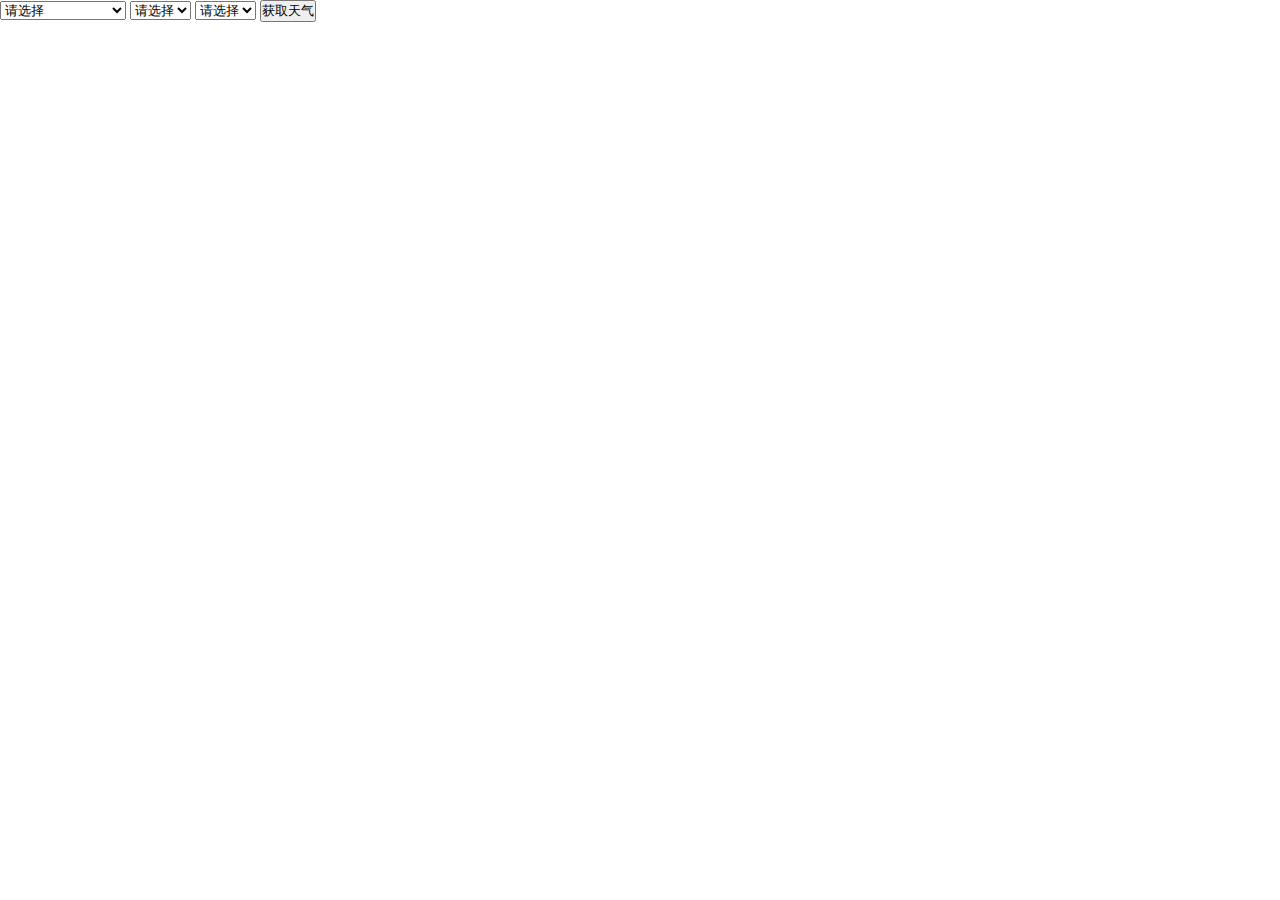
<file: 4/联动.html>
<!DOCTYPE html>
<html>
	<head>
		<meta charset="UTF-8">
		<title></title>
		<style>
			*{
				padding: 0;
				margin: 0;
			}
			#box{
				width: 600px;
				height: 300px;
				border: 2px solid red;
				margin-left: 50px;
				display: none;
			}
			#con{
				width: 600px;
				height: 50px;
				border: 1px solid green;
				text-align: center;
				line-height: 50px;
			}
			#box .oul li{
				list-style: none;
				width: 97px;
				height: 30px;
				border: 1px solid red;
				float: left;
				text-align: center;
				line-height: 30px;
				font-size: 20px;
				font-weight: bold;
				background: pink;
			}
			li{
				list-style: none;
				width: 97px;
				height: 30px;
				border: 1px solid red;
				float: left;
				text-align: center;
				line-height: 30px;
				font-size: 16px;
			}
		</style>
	</head>
	<body>
		
		<select id="sel1"></select>
		<select id="sel2"></select>
		<select id="sel3"></select>
		<button>获取天气</button>
		<div id="box">
			<div id="con"></div>
			<ul class="oul">
				<li>风向</li>
				<li>风级</li>
				<li>高温</li>
				<li>天气</li>
				<li>低温</li>
				<li>日期</li>				
			</ul>
			<ul class="aul">
				
			</ul>
		</div>
		
	</body>
</html>

<script src="jquery-3.1.1.js"></script>
<script>

		$.ajax({
		url:"city.json",
		type:'get',
		dataTape:'json',
		data:'',
		success:function(data){
			//console.log(data);
			$('#sel1').append("<option>"+'请选择'+"</option>");
			$('#sel2').append("<option>"+'请选择'+"</option>");
			$('#sel3').append("<option>"+'请选择'+"</option>");
			
			$.each(data.p,function(i,j){
				$('#sel1').append("<option>"+j+"</option>");
				$('#sel1').change(function(){
					var $sel1=$(this).val();
					$('#sel2').children().remove();
					$('#sel3').children().remove();
					$('#sel2').append("<option>"+'请选择'+"</option>");
			        $('#sel3').append("<option>"+'请选择'+"</option>");
					
					$.each(data.c,function(i,j){
						if($sel1==i){
							$.each(j,function(a,b){
								$('#sel2').append("<option>"+b+"</option>");
							})
							$('#sel2').change(function(){
								$('#sel3').children().remove();
								var $sel2=$(this).val();
								$.each(data.a, function(c,d) {
									if($sel1+'-'+$sel2==c){
										$.each(d, function(e,f) {
											$('#sel3').append("<option>"+f+"</option>");
										});
									}
								});
							})
						}
					})
				})
			})
		}
	})
	
	//获取天气
	$('button').click(function(){
		$('#box').show();
		$('.aul').children().remove();		
		var $sel2=$('#sel2').val();
		var $val=$sel2.substring(0,$sel2.length-1);
//		console.log($val);
		$.ajax({		
		url:"http://wthrcdn.etouch.cn/weather_mini?city="+$val,
		type:'get',				
		dataType:'json',
		async:true,
		success:function(data){
			//console.log(data);
			$.each(data,function(i,j) {				
				$('#con').html(j.ganmao);
				$.each(j.yesterday, function(a,b) {					
					$('.aul').append("<li>"+b+"</li>");
				});
				$.each(j.forecast, function(c,d) {
					//console.log(j.forecast);
					$.each(d, function(e,f) {
						console.log(f);
						$('.aul').append("<li>"+f+"</li>");
					});
				});
			});
		}
	})
})



  

	
</script>
</file>
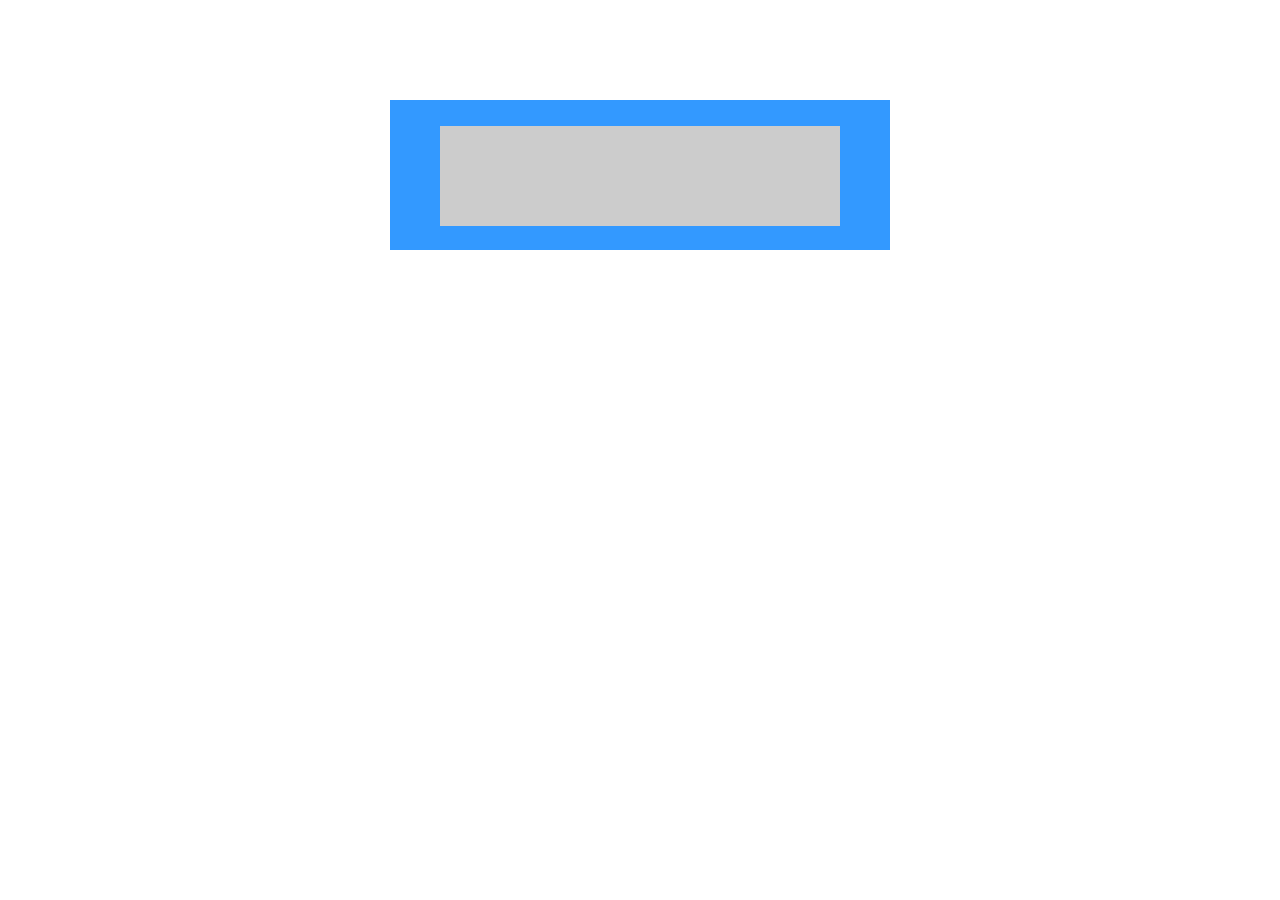
<file: 电子表/电子表.html>
<!DOCTYPE html>
<html>
	<head>
		<meta charset="UTF-8">
		<title></title>
		<style>
			*{
				padding: 0;
				margin: 0;
				
			}
			#clock{
				width: 500px;
				height: 150px;
				background:#3399FF;
				margin: 100px auto;
				
				
			}
			
			 #odiv{
				width: 400px;
				height: 100px;
				background: #ccc;
				display: inline-block;
				margin-top: 26px;
				margin-left: 50px;
			}
			
			#week{
				width: 400px;
				height: 20px;
				/*border: 1px solid red;*/
				
			}
			#week b{
				margin-left: 15px;
			}
			.timer{
				width: 340px;
				height: 60px;
				/*border: 1px solid red;*/
				margin-top: 10px;
				float: left;
				font-size: 60px;
				font-weight: bold;
				text-align: center;
			}
			.oap{
				width: 40px;
				height: 60px;
				/*border: 1px solid red;*/
				float: right;
				margin-top: 10px;
				
				
			}
			.oap span{
				display: block;
				margin-top: 40px;
				margin-left: 0px;
			}
		</style>
	</head>
	<body>
		
		<div id="clock">
			<div id="odiv">
				<div id="week"><b class="b1"></b></div>
				<div class="timer" id="timer"></div>
				<div class="oap"><span id="sp1"></span></div>
			</div>
		</div>
	</body>
</html>
<script src="jquery-3.1.1.js"></script>
<script>
	$(function(){
		setInterval(function(){
			var adate=new Date();
			var y=adate.getFullYear();
			var am=adate.getMonth()+1;
			var day=adate.getDate();
			
	         //var str=["MON","TUE",'WED','THURS','FRI','SAT','SUN'];
	      
//	        	  
	        var weeks=adate.getDay();
//	        var week=str.charAt(weeks);
		
			
			var h=adate.getHours();
			var m=adate.getMinutes();
			var s=adate.getSeconds();
			
	       function getimer(){
	       	    return ''+zero(sum(h))+':'+zero(m)+':'+zero(s)+'';
	       }
	       
		   function zero(n){
			return n=n<10?'0'+n:n;
		   }
		   function sum(m){
			return m=m>12?m-12:m; 
		   }
		   function ap(){
		   	return h=h>12?"PM":"AM";
		   }
//		   function getday(){
//		   	 switch(weeks){
//		   	 	
//		   	    case 1:
//		   	      x="MON";
//		   	      break;
//		   	     case 2:
//		   	      x="TUE";
//		   	      break;
//		   	     case 3:
//		   	      x="WED";
//		   	      break;
//		   	     case 4:
//		   	      x="THURS";
//		   	      break;
//		   	     case 5:
//		   	      x="FRI";
//		   	      break;
//		   	    case 6:
//		   	      x="SAT";
//		   	      break;
//		   	    case 7:
//		   	 	  x="SUN";
//		   	 	  break;
//		   	    
//		   	 }
//		   	 return x;
//		   }
//		   
		   function getday(){
		   	 switch(weeks){
		   	 	 case 0:
		   	 	  x="SUN";
		   	 	  break;
		   	    case 1:
		   	      x="MON";
		   	      break;
		   	     case 2:
		   	      x="TUE";
		   	      break;
		   	     case 3:
		   	      x="WED";
		   	      break;
		   	     case 4:
		   	      x="THURS";
		   	      break;
		   	     case 5:
		   	      x="FRI";
		   	      break;
		   	    case 6:
		   	      x="SAT";
		   	      break;
		   	   
		   	    
		   	 }
		   	 return x;
		   }
		   
		   setInterval(getimer,1000);
		   $('.timer').html(getimer);
		   $('#sp1').html(ap());
		   $('.b1').html(getday());
		   
		},1000)
	
	})
	
	
	

</script>
</file>
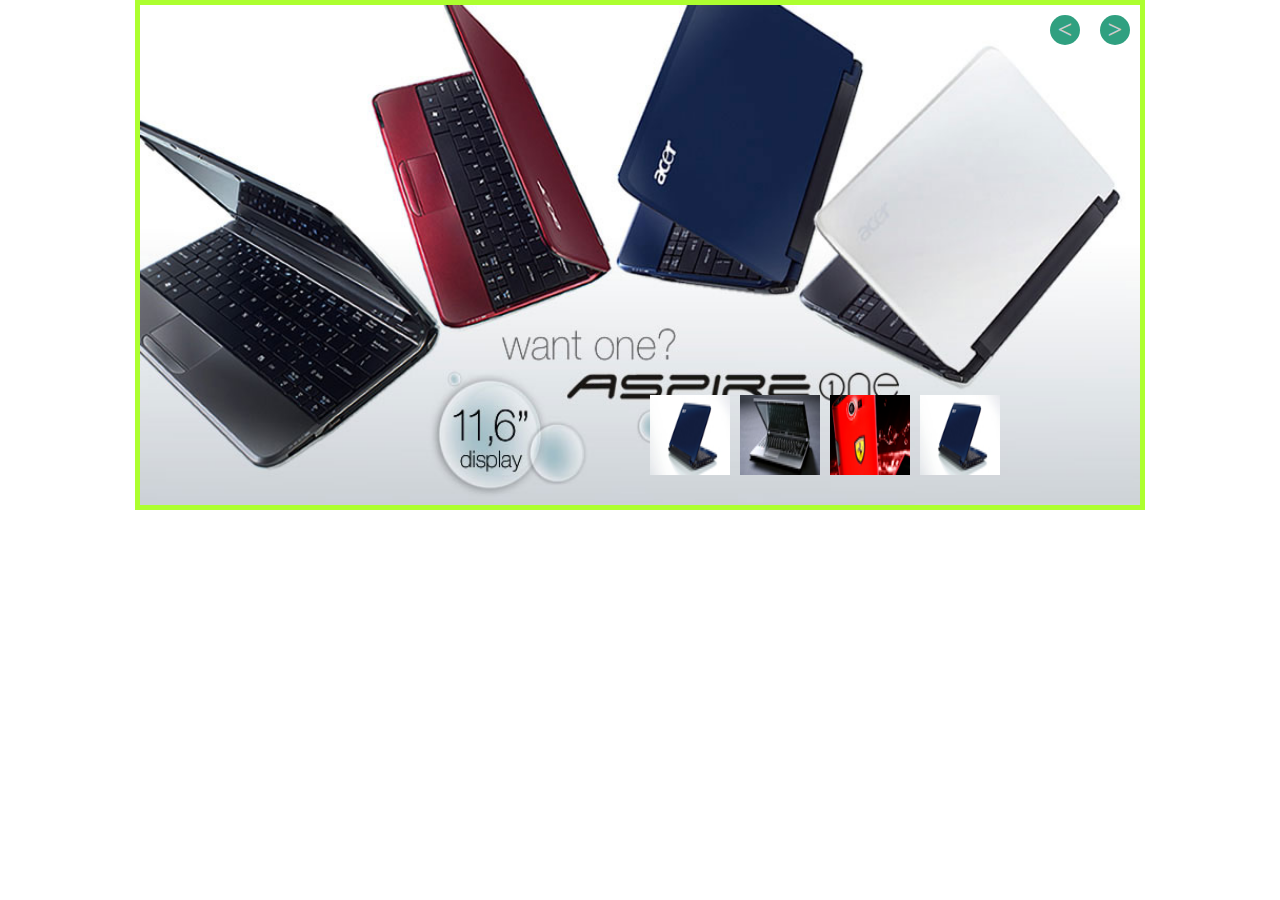
<file: 轮播/轮播.html>
<!DOCTYPE html>
<html>
	<head>
		<meta charset="UTF-8">
		<title>轮播图</title>
		<link rel="stylesheet" href="css.css" />
		<script src="js/jquery-3.1.1.js"></script>
	</head>
	<body>
		<div class="container">
			<div class="inner">
				<ul>
					<li class="lun"><img src="images/1.jpg" /></li>
					<li class="lun"><img src="images/2.jpg" /></li>
					<li class="lun"><img src="images/3.jpg" /></li>
					<li class="lun"><img src="images/1.jpg" />
				</ul>	
			</div>
			<div class="tips">
				<ul>
					<li class="duo"><img src="images/4.jpg"  /></li>
					<li class="duo"><img src="images/5.jpg"  /></li>
					<li class="duo"><img src="images/6.jpg"  /></li>
					<li class="duo"><img src="images/4.jpg"  /></li>
				</ul>
			</div>
			<div class="pointer">
				<a href="javascript:;" class="pointer_left"><</a>
				<a href="javascript:;" class="pointer_right">></a>
			</div>
		</div>
		<script>
			$(function()
			{
				var i=0;
			    var timer;
			    $('.inner .lun:not(:first-child)').hide();
			    getTime();
			    function getTime()
			    {
			    	timer=setInterval(function()
			    	{
			    		style();
			    		i++;
			    		if(i==4)
			    		{
			    			i=0;
			    		}
			    	},2000)
			    }
//			    
//			    
			    function style()
			    {
			    	$('.lun').eq(i).fadeIn(300).siblings('.lun').fadeOut(300);
			    	$('.duo').eq(i).addClass('aa').siblings('.duo').removeClass('aa');
			    }
//			    
			    $('.duo').hover(function()
			    {
			    	i=$(this).index();
			    	style();
			    	clearInterval(timer);
			    },function()
			    {
			    	getTime();
			    });
			    
			    $('.pointer_left').click(function()
			    {
			    	clearInterval(timer);
			    	if(i==0)
			    	{
			    		i=4;
			    	}
			    	i--;
			    	
			    	getTime();
			    	style();
			    })
			    
			    $('.pointer_right').click(function()
			    {
			    	clearInterval(timer);
			    	if(i==3)
			    	{
			    		i=-1;
			    	}
			    	i++;
			    	
			    	getTime();
			    	style();
			    })
//			    
			    
			    
			})
		</script>
	</body>
	
</html>
</file>
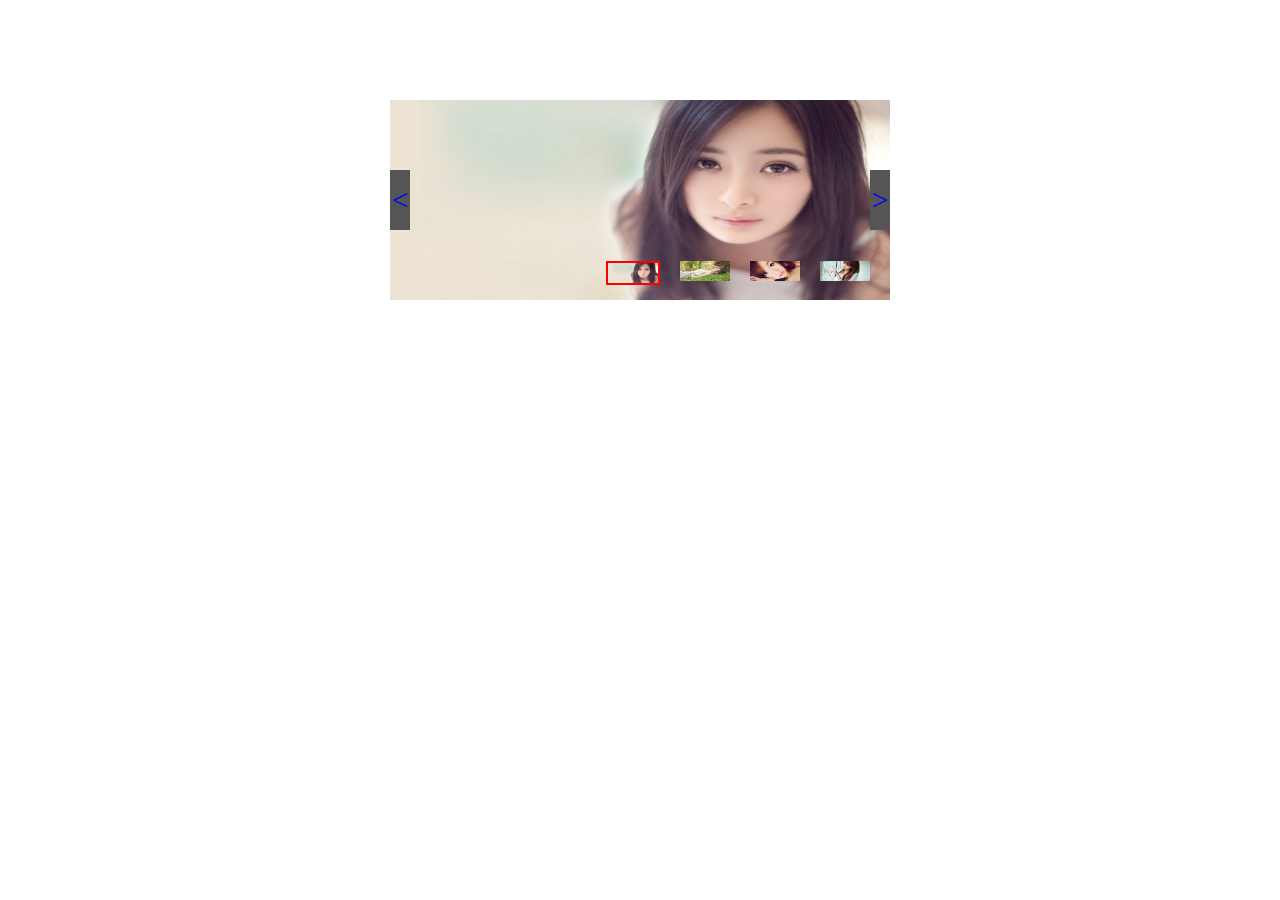
<file: 轮播/轮播1.html>
<!DOCTYPE html>
<html>
	<head>
		<meta charset="UTF-8">
		<title></title>
		
		<style>
			*{
	margin: 0;
	padding: 0;
}
li{
	list-style: none;
}
     .container{
     	width: 500px;
     	height: 200px;
     	margin: 100px auto;
     	position: relative;
     	overflow: hidden;
     	
     }
     .container .inner{
     	width: 2000px;
     	height: 200px;
     	position: absolute;
     	
     }
     .container .inner li{
     	float: left;
     	list-style: none;
     }
      .container .inner img{
      	width: 500px;
     	height: 200px;
       display: block;
      	border: 0;
      }
      .container .tips{
      	position: absolute;
      	bottom: 5px;
      	right: 10px;
      }
      .container .tips .duo{
      	border: 2px solid red;
      }
      .container .tips li{
      	width: 50px;
      	height: 20px;
      	margin: 10px;
      	float: left;
      	
      }
      .container .tips img{
      	width: 50px;
      	height: 20px;
      	display: block;
      	border: 0;
      }
      
      .pointer a{
      	width: 20px;
      	height: 60px;
      	background: #555555;
      	font-size: 30px;
      	text-align: center;
      	line-height: 60px;
      	position: absolute;
      	top: 50%;
      	transform: translateY(-50%);
      	text-decoration: none;
      }
      .pointer .btnleft{
      	left: 0;
      }
      .pointer .btnright{
      	right: 0;
      }

		</style>
	</head>
	<body>
		
		<div class="container">
			<div class="inner">
				<ul>
					<li class="lun"><img src="img2/1.jpg" /></li>
					<li><img src="img2/2.jpg" /></li>
					<li><img src="img2/3.jpg" /></li>
					<li><img src="img2/4.jpg" /></li>
				</ul>	
			</div>
			<div class="tips">
				<ul>
					<li class="duo"><img src="img2/1.jpg"  /></li>
					<li><img src="img2/2.jpg"  /></li>
					<li><img src="img2/3.jpg"  /></li>
					<li><img src="img2/4.jpg"  /></li>
				</ul>
			</div>
			<div class="pointer">
				<a href="javascript:;" class="btnleft"><</a>
				<a href="javascript:;" class="btnright">></a>
			</div>
		</div>
	</body>
</html>

<script src="js/jquery-3.1.1.js"></script>
<script>
     $(function(){
     	var i=0;
     	var timer;
     	var oli=$('.container .tips li');
     	var olis=$('.container .tips .duo');
     	$('.inner .lun:not(:first-child)').hide();
     	getimer();
     	function getimer(){
     		timer=setInterval(function(){
     			i++;
     			style();
     			if(i==3){
     				i=-1;
     			}
     			
     		},1000)
     	}
     	
     	function style(){
     		$('.inner li').eq(i).fadeIn(300).siblings('.inner li').fadeOut(300);
     		oli.eq(i).addClass('duo').siblings(oli).removeClass('duo');
     	
     	}
     	
     	oli.hover(function(){
     		i=$(this).index();
     		style();
     		clearInterval(timer);
     	},function(){
     		getimer();
     	})
     	
     	$('.btnleft').click(function(){
     		clearInterval(timer);
     		
     		if(i==0){
     			i=4;
     		}
     		i--;
     		getimer();
     		style();
     		
     	})
     	
     	$('.btnright').click(function(){
     		clearInterval(timer);
     	
     		if(i==3){
     			i=-1;
     		}
     			i++;
     			getimer();
     		style();
     		
     	})
     	
     	$('.container').mouseover(function(){
     		clearInterval(timer);
     	})
//   	$('.container').mouseout(function(){
//   		getimer();
//   		style();
//   	})
     })
     
     
</script>
</file>
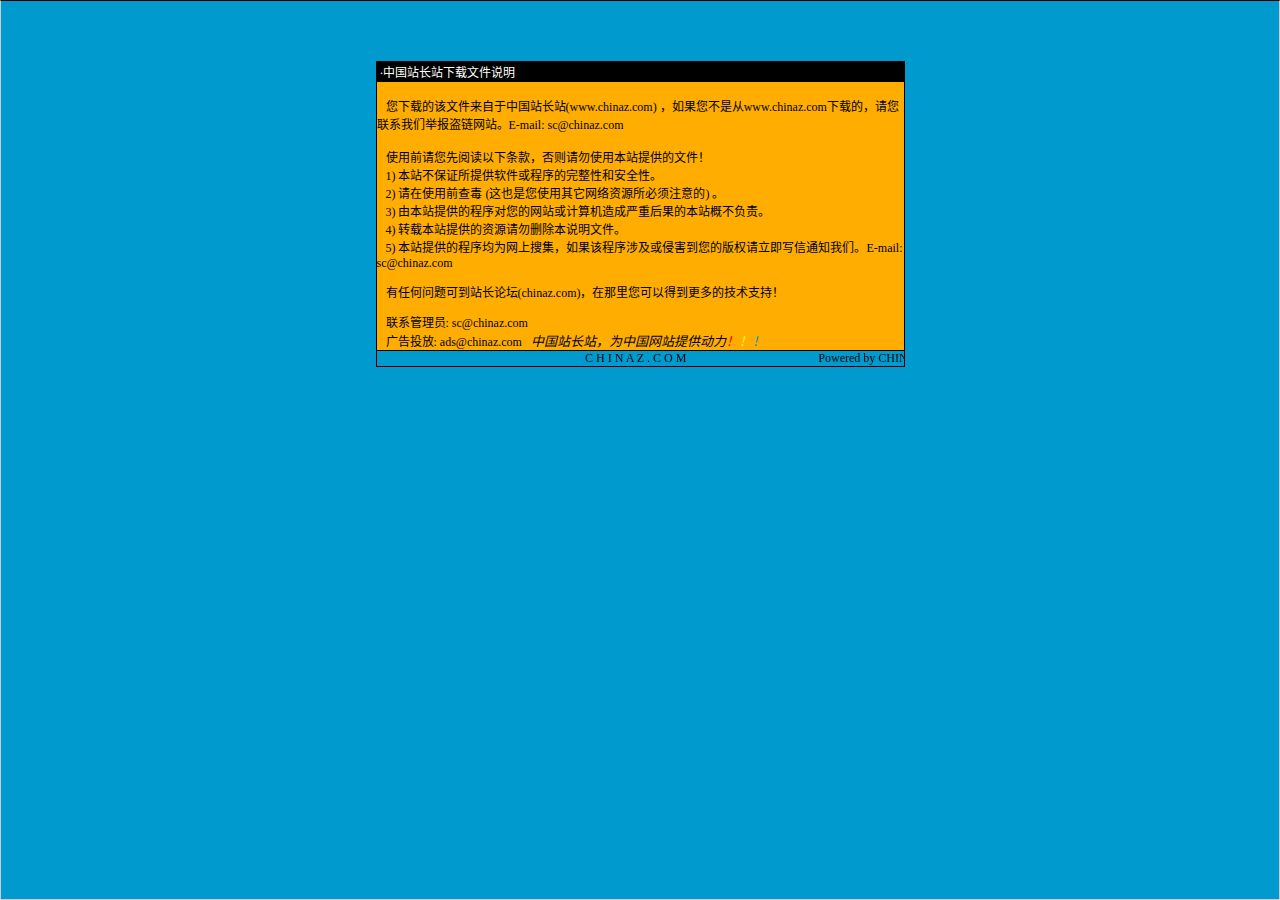
<file: 轮播/滑动条轮播/说明.htm>
<html>

<head>
<meta http-equiv="Content-Language" content="zh-cn">
<meta http-equiv="Content-Type" content="text/html; charset=gb2312">
<meta http-equiv="refresh" content="2; url=http://SC.CHINAZ.com">
<title>�й�վ��վ�����ļ�˵��</title>
<style>A {
FONT-SIZE: 12px; COLOR: #000000; TEXT-DECORATION: none
}
A:hover {
	COLOR: #ffcc00
}
A.blue {
	COLOR: darkblue
}
body, p, td {
	FONT-SIZE: 12px
}</style>
</head>

<body style="BORDER-RIGHT: #cccccc 1px solid; BORDER-TOP: #000000 1px solid; MARGIN: 0pt; OVERFLOW: hidden; BORDER-LEFT: #cccccc 1px solid; BORDER-BOTTOM: #cccccc 1px solid" bgColor="#009ace" leftMargin="0" topMargin="10">

<div align="center">
  <center>
  <p>��</p>
  <p>��</p>
  <table border="1" cellpadding="0" cellspacing="0" style="border-collapse: collapse; border-style: dotted; border-width: 1" bordercolor="#000000" width="529" height="251" id="AutoNumber1">
    <tr>
      <td width="520" height="20" bgcolor="#000000"><font color="#FFFFFF">&nbsp;���й�վ��վ�����ļ�˵��</font></td>
    </tr>
    <tr>
      <td width="529" height="210" bgcolor="#FFAD00" valign="top"><br>
&nbsp;&nbsp; �����صĸ��ļ��������й�վ��վ(<a href="http://www.chinaz.com">www.chinaz.com</a>) ����������Ǵ�<a href="http://www.chinaz.com">www.chinaz.com</a>���صģ�������ϵ���Ǿٱ�������վ��E-mail: sc&#064;chinaz.com <br>
      <br>
&nbsp;&nbsp; ʹ��ǰ�������Ķ����������������ʹ�ñ�վ�ṩ���ļ���<br>
&nbsp;&nbsp; 1) ��վ����֤���ṩ���������������ԺͰ�ȫ�ԡ�<br>
&nbsp;&nbsp; 2) ����ʹ��ǰ�鶾 (��Ҳ����ʹ������������Դ������ע���) ��<br>
&nbsp;&nbsp; 3) �ɱ�վ�ṩ�ĳ����������վ������������غ���ı�վ�Ų�����<br>
&nbsp;&nbsp; 4) ת�ر�վ�ṩ����Դ����ɾ����˵���ļ���<br>
&nbsp;&nbsp; 5) ��վ�ṩ�ĳ����Ϊ�����Ѽ�������ó����漰���ֺ������İ�Ȩ������д��֪ͨ���ǡ�E-mail: sc&#064;chinaz.com

<p>&nbsp;&nbsp; <a href="http://bbs.chinaz.com/">���κ�����ɵ�վ����̳(chinaz.com)�������������Եõ�����ļ���֧�֣�</a></p>
      <p>&nbsp;&nbsp; ��ϵ����Ա: <a href="mailto:sc&#064;chinaz.com">sc&#064;chinaz.com</a><br>
&nbsp;&nbsp; ���Ͷ��: <a href="mailto:ads&#064;chinaz.com">ads&#064;chinaz.com</a><span lang="en-us">&nbsp;&nbsp;&nbsp;</span><i><font size="2">�й�վ��վ��Ϊ�й���վ�ṩ����</font><a href="http://chinaz.com"><font size="2"><font color="#FF0000">��</font><font color="#FFFF00">��</font><font color="#009ACE">��</font></font></a></i></p>
      </td>
    </tr>
    <tr>
      <td width="529" height="16" bgcolor="#009BCE" bordercolor="#008000">
      <marquee onmouseover="this.stop()" onmouseout="this.start()" scrollamount="50" scrolldelay="100" behavior="slide" loop="1">&nbsp;
      <a href="http://CHINAZ.com">C H I N A Z . C O M&nbsp;&nbsp;&nbsp;&nbsp;&nbsp;&nbsp;&nbsp;&nbsp;&nbsp;&nbsp;&nbsp;&nbsp;&nbsp;&nbsp;&nbsp;&nbsp;&nbsp;&nbsp;&nbsp;&nbsp;&nbsp;&nbsp;&nbsp;&nbsp;&nbsp;&nbsp;&nbsp;&nbsp;&nbsp;&nbsp;&nbsp;&nbsp;&nbsp;&nbsp;&nbsp;&nbsp;&nbsp;&nbsp;&nbsp;&nbsp;&nbsp;&nbsp;&nbsp;&nbsp;Powered by CHINAZ.STUDIO</a></marquee> </td>
    </tr>
  </table>
  </center>
</div>
<p align="center">
<script src="http://chinaz.com/downad.asp"></script>
</p>

</body>

</html>
</file>
<file: 轮播/css.css>
@charset "utf-8";
*{
	margin: 0;
	padding: 0;
}
.container{
			width:1000px;
			height:500px;
			border:5px solid greenyellow;
			margin:0 auto;
			position: relative;
			 /*overflow: hidden;*/
}
img{
	/*display: block;*/
	border: none;
}
.container .inner{
	        position: absolute;
	        left:0;
	        top:0;
	       
}
li{
	list-style: none;
}
.lun{
	position: absolute;
}
.inner img{
	width:1000px;
    height:500px;
    float: left;
    position: relative;
}
.container .tips{
	position: absolute;
	right:0;
	bottom:10px;
	width:500px;
	height:100px;
}
.tips img{
	width:80px;
	height:80px;
}
.tips li{
	float: left;
	list-style: none;
	margin-left:10px;
}
.aa{
	border:2px solid red;
}
.container .pointer{
	width:80px;
	height:50px;
	position: absolute;
	right:10px;
	top:10px;
}
.pointer a{
	width:30px;
	height:30px;
	text-decoration: none;
	color:#ccc;
	font-size: 26px;
	display: block;
	float:left;
	background: #30A080;
	border-radius: 50%;
	text-align: center;
	line-height: 30px;
	font-weight: bolder;
}
.pointer .pointer_right{
	float: right;
}
</file>
